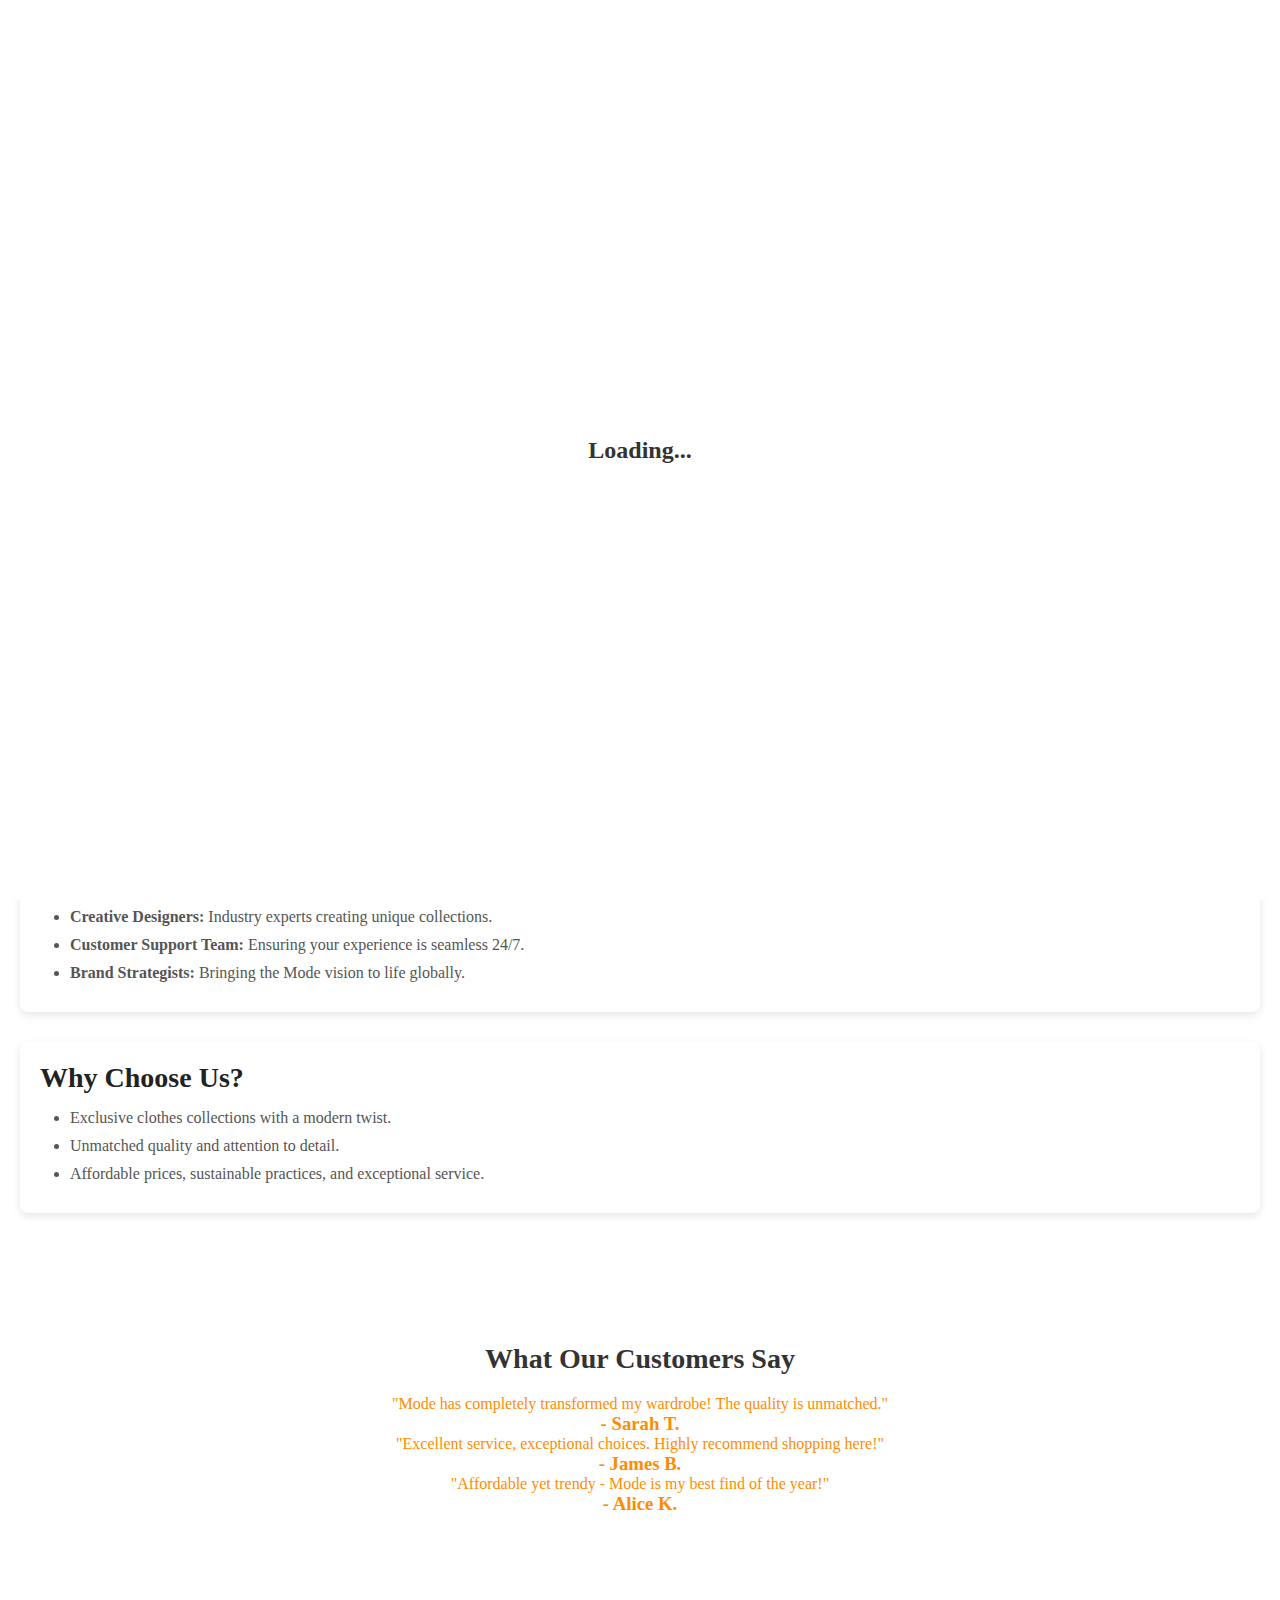
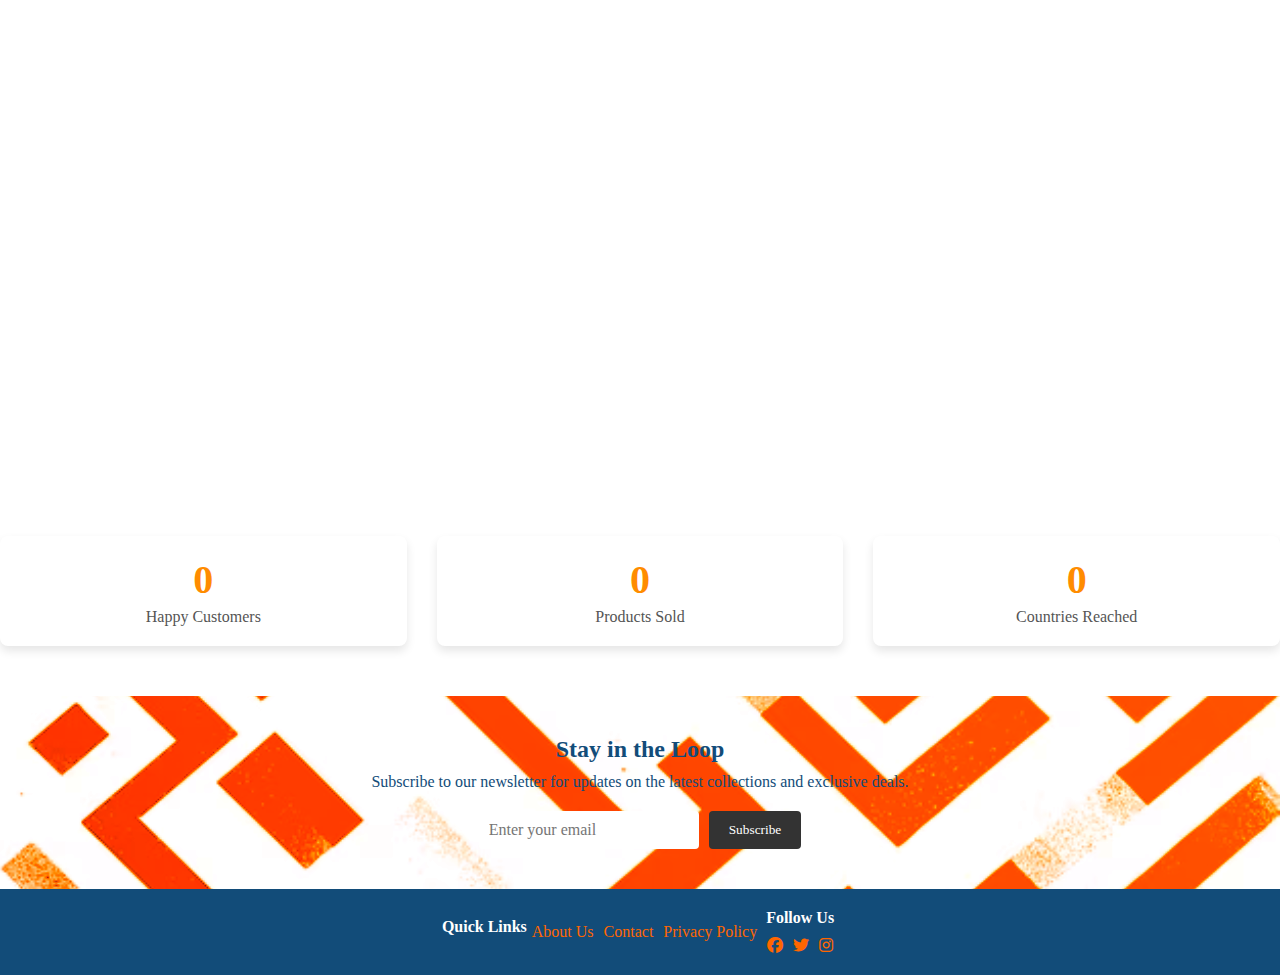
<file: html/about.html>
<!DOCTYPE html>
<html lang="en">

<head>
    <meta charset="UTF-8">
    <meta name="viewport" content="width=device-width, initial-scale=1.0">
    <meta name="description"
        content="Mode - Dedicated to delivering trendy fashion, sustainability, and customer-centric experiences. Discover our mission, vision, and journey.">
    <meta name="keywords" content="about Mode, company story, fashion goals, sustainability, customer satisfaction">
    <meta name="author" content="Mode">
    <title>About Us | Mode</title>

    <!-- Google Fonts -->
    <link href="https://fonts.googleapis.com/css2?family=Outfit:wght@300;400;600;700&display=swap" rel="stylesheet">

    <!-- Font Awesome -->
    <link rel="stylesheet" href="https://cdnjs.cloudflare.com/ajax/libs/font-awesome/6.6.0/css/all.min.css">
     <link rel="stylesheet" href="../css/style.css">
    <style>
      
      
        

        section.about-us {
            padding: 50px 20px;
           
        }

        section.about-us h1 {
            font-size: 36px;
            margin-bottom: 20px;
            color: #333;
            text-align: center;
        }

        section.about-us p.header-desc {
            color: #666;
            font-size: 1.2rem;
            text-align: center;
            margin-bottom: 30px;
        }

        section.about-us .content-section {
            margin: 30px 0;
            padding: 20px;
            background: white;
            border-radius: 8px;
            box-shadow: 0 3px 8px rgba(0, 0, 0, 0.1);
        }

        section.about-us .content-section h2 {
            font-size: 28px;
            color: #222;
            margin-bottom: 15px;
            text-align: left;
        }

        section.about-us .content-section p {
            font-size: 1rem;
            color: #555;
            margin-bottom: 15px;
            line-height: 1.6;
        }

        section.about-us .content-section ul {
            list-style-type: disc;
            margin: 10px 30px;
            text-align: left;
            color: #555;
        }

        section.about-us .content-section ul li {
            margin-bottom: 10px;
        }

        section.testimonials {
            padding: 50px;
            background: white;
            text-align: center;
            color: #ff8c00;
            margin-bottom: 2rem;
        }   
        

        section.testimonials h2 {
            font-size: 28px;
            margin-bottom: 20px;
            color: #333;
        }

       
        /* Timeline Section */
        .timeline {
            display: flex;
            flex-direction: column;
            gap: 40px;
            margin: 50px 0;
        }

        .timeline-item {
            background: #fff;
            border-left: 5px solid #ff8c00;
            padding: 15px 20px;
            border-radius: 8px;
            position: relative;
            margin-left: 40px;
            box-shadow: 0 2px 5px rgba(0, 0, 0, 0.1);
            transform: translateX(100px);
            opacity: 0;
            animation: slideInFromLeft 0.8s forwards;
        }

        .timeline-item:nth-child(even) {
            border-left-color: #1e90ff;
        }

        .timeline-item h3 {
            margin-bottom: 5px;
            font-size: 1.5rem;
        }

        .timeline-item p {
            color: #555;
            line-height: 1.6;
        }

        .timeline-item:before {
            content: "";
            position: absolute;
            left: -30px;
            top: 15px;
            width: 12px;
            height: 12px;
            background: #333;
            border-radius: 50%;
        }

        .counter-section {
            margin: 50px 0;
            display: grid;
            gap: 30px;
            grid-template-columns: repeat(auto-fit, minmax(150px, 1fr));
            text-align: center;
            animation: fadeIn 1.2s ease-in-out;
        }

        .counter {
            background: white;
            padding: 20px;
            border-radius: 8px;
            box-shadow: 0 5px 10px rgba(0, 0, 0, 0.1);
        }

        .counter h2 {
            font-size: 2.5rem;
            margin-bottom: 5px;
            color: #ff8c00;
        }

        .counter p {
            font-size: 1rem;
            color: #555;
        }

        /* Animations */
        @keyframes fadeIn {
            0% {
                opacity: 0;
            }

            100% {
                opacity: 1;
            }
        }

        @keyframes slideInFromLeft {
            0% {
                opacity: 0;
                transform: translateX(-100px);
            }

            100% {
                opacity: 1;
                transform: translateX(0);
            }
        }
    </style>
</head>

<body>
    <!-- Preloader -->
    <div id="preloader"
        style="position:fixed;top:0;left:0;width:100%;height:100%;background:#fff;display:flex;align-items:center;justify-content:center;z-index:1000;">
        <div style="font-size:24px;font-weight:bold;color:#333;">Loading...</div>
    </div>
<!-- 
    <header class="header">
        <div class="logo"><a href="index.html">Mode</a></div>
        <ul class="navbar">
            <li><a href="index.html">Home</a></li>
            <li><a href="shop.html">Shop</a></li>
            <li><a href="blog.html">Blog</a></li>
            <li><a class="active" href="about.html">About</a></li>
            <li><a href="contact.html">Contact</a></li>
        </ul>
        <div class="action-icons">
            <a href="cart.html"><i class="fa-solid fa-cart-shopping"></i></a>
            <button id="dark-mode-toggle"><i class="fa-solid fa-moon"></i></button>
        </div>
        +
    </header> -->
    <header id="header">
        <nav>

            <span class>
                <a href="index.html"> Mode</a>
            </span>
            <ul id="navbar">
                <li><a class="" href="index.html">home</a></li>
                <li><a class="" href="shop.html">shop</a></li>
                <li><a class="" href="blog.html">blog</a></li>
                <li><a class="active" href="about.html">about</a></li>
                <li><a class="" href="contact.html"> contact</a></li>
                <a href="cart.html" class="">
                    <i class="fa-solid fa-cart-shopping"></i></a>
                <a href="#" id="close"><i class="fa-solid fa-xmark"></i></a>

            </ul>
            <div id="mobile">
                <a href="cart.html">
                    <i class="fa-solid fa-cart-shopping"></i></a>
                <i id="bar" class="fa-solid fa-bars"></i>

            </div>

        </nav>



    </header>
    <main>
        <!-- About Us Section -->
        <section class="about-us">
            <h1>About Us</h1>
            <p class="header-desc">Welcome to Mode, where fashion, sustainability, and individuality intersect to create
                an exceptional shopping experience for you.</p>
            <div class="content-section">
                <h2>Our Story</h2>
                <p>Founded in 2015, Mode started with a simple idea: making trendy and high-quality fashion accessible
                    to all. Over the years, our dedication to excellence has gained us love and loyalty from
                    fashion-forward customers worldwide. Mode has grown from a humble online boutique to a trusted name
                    synonymous with elegance, inclusivity, and affordability.</p>
            </div>
            <div class="content-section">
                <h2>Our Mission</h2>
                <p>At Mode, we believe that fashion is a form of expression. Our mission is to empower every individual
                    to express themselves boldly and authentically through clothing that bridges comfort with timeless
                    designs.</p>
            </div>
            <div class="content-section">
                <h2>Our Vision</h2>
                <p>We envision a world where sustainable fashion is the norm, and all styles tell a unique story. Mode
                    is committed to leading this change through innovation, creativity, and customer-first practices.
                </p>
            </div>
            <div class="content-section">
                <h2>Meet Our Team</h2>
                <p>Behind Mode, there's a passionate and creative team of designers, strategists, and customer
                    experience experts dedicated to bringing you the finest in fashion:</p>
                <ul>
                    <li><b>Creative Designers:</b> Industry experts creating unique collections.</li>
                    <li><b>Customer Support Team:</b> Ensuring your experience is seamless 24/7.</li>
                    <li><b>Brand Strategists:</b> Bringing the Mode vision to life globally.</li>
                </ul>
            </div>
            <div class="content-section">
                <h2>Why Choose Us?</h2>
                <ul>
                    <li>Exclusive clothes collections with a modern twist.</li>
                    <li>Unmatched quality and attention to detail.</li>
                    <li>Affordable prices, sustainable practices, and exceptional service.</li>
                </ul>
            </div>
        </section>

        <!-- Testimonials -->
        <section class="testimonials">
            <h2>What Our Customers Say</h2>
            <div class="testimonial-carousel">
                <div class="testimonial">
                    <p>"Mode has completely transformed my wardrobe! The quality is unmatched."</p>
                    <h3>- Sarah T.</h3>
                </div>
                <div class="testimonial">
                    <p>"Excellent service, exceptional choices. Highly recommend shopping here!"</p>
                    <h3>- James B.</h3>
                </div>
                <div class="testimonial">
                    <p>"Affordable yet trendy - Mode is my best find of the year!"</p>
                    <h3>- Alice K.</h3>
                </div>
            </div>
        </section>

    </main>
    <section>
        <div class="timeline">
            <div class="timeline-item">
                <h3>2015</h3>
                <p>Mode was founded with the goal of making quality fashion affordable for everyone.</p>
            </div>

            <div class="timeline-item">
                <h3>2017</h3>
                <p>We launched our first eco-friendly collection, setting a new standard in sustainable clothing.</p>
            </div>

            <div class="timeline-item">
                <h3>2021</h3>
                <p>Recognized globally for our unique designs and commitment to customer satisfaction.</p>
            </div>

            <div class="timeline-item">
                <h3>2023</h3>
                <p>Expanded our operations to more than 50 countries, with over 10 million satisfied customers.</p>
            </div>
        </div>
    </section>

    <!-- Counters Section -->
    <section class="counter-section">
        <div class="counter">
            <h2 id="customerCount">0</h2>
            <p>Happy Customers</p>
        </div>
        <div class="counter">
            <h2 id="productsCount">0</h2>
            <p>Products Sold</p>
        </div>
        <div class="counter">
            <h2 id="countriesCount">0</h2>
            <p>Countries Reached</p>
        </div>
    </section>
    </main>



    <!-- Newsletter -->
    <section class="newsletter">
        <h3>Stay in the Loop</h3>
        <p>Subscribe to our newsletter for updates on the latest collections and exclusive deals.</p>
        <form>
            <input type="email" placeholder="Enter your email" required>
            <button type="submit">Subscribe</button>
        </form>
    </section>

    <!-- Footer -->
    <footer>
        <h4>Quick Links</h4>
        <div><a href="#">About Us</a><a href="#">Contact</a><a href="#">Privacy Policy</a></div>
        <div>
            <h4>Follow Us</h4><a href="#"><i class="fab fa-facebook"></i></a><a href="#"><i
                    class="fab fa-twitter"></i></a><a href="#"><i class="fab fa-instagram"></i></a>
        </div>
    </footer>

    <script>
        document.addEventListener('DOMContentLoaded', () => { const preloader = document.getElementById('preloader'); setTimeout(() => { preloader.style.display = 'none'; }, 1000); const darkModeToggle = document.getElementById('dark-mode-toggle'); darkModeToggle.addEventListener('click', () => { document.body.classList.toggle('dark-mode'); darkModeToggle.innerHTML = document.body.classList.contains('dark-mode') ? '<i class="fa-solid fa-sun"></i>' : '<i class="fa-solid fa-moon"></i>'; }); });
        

            /* Counter Animations */
            const counters = document.querySelectorAll("h2[id]");
            counters.forEach((counter) => {
                counter.innerText = "0";
                const updateCounter = () => {
                    const target = +counter.getAttribute("data-target");
                    const current = +counter.innerText;
                    const increment = target / 200;
                    if (current < target) {
                        counter.innerText = `${Math.ceil(current + increment)}`;
                        setTimeout(updateCounter, 10);
                    } else {
                        counter.innerText = target;
                    }
                };
                updateCounter();
            });
     
    </script>
</body>

</html>
</file>
<file: css/style.css>
@import url("https://fonts.googleapis.com/css2?family=Anton&family=EB+Garamond:ital,wght@0,400..800;1,400..800&family=Londrina+Sketch&family=Oswald:wght@200..700&family=Playfair:ital,opsz,wght@0,5..1200,300..900;1,5..1200,300..900&family=Teko:wght@300..700&display=swap");

* {
  margin: 0;
  padding: 0;
  box-sizing: border-box;
  font-family: "eb garamound";
}
body {
  width: 100vw;
 overflow-x: hidden   !important;
}
header {
  color: #fff;
  background: #124c79;
  position: sticky;
  top: 0;
  left: 0;
  z-index: 99;
}

nav {
  display: flex;
  justify-content: space-between;
  align-items: center;
  padding: 2rem;
  color: #Fff;

}

nav span a {
  text-transform: uppercase;
  font-family: "Londrina Sketch", sans-serif;
  font-weight: 900;
  font-style: normal;
  font-size: 1.2rem;
  text-decoration: none;
  color: #Fff;

}

nav ul {
  display: flex;
  flex-wrap: wrap;
  justify-content: space-evenly;
  align-items: center;
  list-style: none;
}

nav ul li {
  padding: 0 20px;
  position: relative;
}

nav ul li a {
  text-transform: capitalize;
  text-decoration: none;
  color: #Fff;
  font-size: 1.2rem;
  font-weight: bold;
  transition: all 1s ease;
}

nav a:hover,
nav a.active {
  color: #ff6600;

}

nav a.active::after,
nav a:hover::after {
  content: "";
  width: 30%;
  height: 2px;
  background: #ff6600;
  position: absolute;
  bottom: -4px;
  left: 20px;
}
#close {
  display: none;
}
#cart {
  color: #Fff;
}
#mobile {
  display: none;
}


#index-main {
  display: flex;
  flex-wrap: wrap;
  align-items: center;
  justify-content: space-around;
  background: #124c79;
  color: #Fff;
  min-height: 100vh;
}

#index-main.text-box {
  text-transform: capitalize;
  letter-spacing: 2px;
  font-size: 1.2rem;

  flex-shrink: 1;
}
#strong-text{
  position: absolute;
  font-size: 8rem;
right: 0;
top: 200px;
z-index: 1;
filter: drop-shadow(10px 20px #ff6600);

}

.text-box h1 {
  color: #ff6600;
  font-weight: bolder;
}

.text-box button {
  border: navajowhite;
  background: #ff6600;
  padding: 0.3rem 1rem;
  margin-top: 1rem;
  text-transform: uppercase;
  text-shadow: 12px 22px 3px #ff6600;
  transition: all 0.4s linear;
  color: #fff;
}
.text-box button:hover {
  background: #ff6600;
  text-shadow: 1px 2px 2px #000;
  color: #fff;
  scale: 1.2;
}

.img-box {
  max-width: 200px;
  align-self: baseline;
  margin: 0;
  z-index: 3;
}

.img-box img {
  width: 100%;
  padding: 0;
  min-height: 100%;
  filter: drop-shadow(20px 0px 40px #ff6600);
  animation: scaleImage 1s ease-in-out; 

}

#feature {
  background: #124c79;
  padding: 3rem 0;
}

.fe-box-flex {
  display: flex;
  justify-content: center;
  align-items: center;
  flex-wrap: wrap;
  width: 90vw;
  margin: auto;
}

.fe-box {
  width: 13%;
  
  box-shadow: 20px 20px 34px #00000028;
  display: flex;
  flex-shrink: 1;
  text-wrap: wrap;
  color: #ff6600;
  background: #fff;
  flex-direction: column;
  align-items: center;
  justify-content: space-between;
  border: 5px solid #ff6600;
  margin-top: 2rem;
  margin-left: 1rem;
  padding:0;
  transition: all 0.3s ease;
  border-radius: 20px;
  overflow: hidden;
}

.fe-box:hover {
  border: #000;
  box-shadow: 20px 20px 34px #ff6600;
  translate: 20px 20px;
  scale: 1.2;
}

.fe-box img {
  width: 100%;
  height:100%;
}

.fe-box p {
  padding: 0 2px;
  text-align: center;
  text-transform: capitalize;
  font-size: 1rem;
  font-weight: bolder;
  line-height: 1;
  top: 1;
  position: absolute;
  padding: 1rem;
  color: #000;
  font-weight: 700;
}

.product {
  padding-bottom: 4rem;
  background: transparent;
}

.product .p-header {
  text-align: center;
  margin-top: 10rem;
  line-height: 3rem;
  letter-spacing: 2px;
  font-size: 1.5rem;
  text-transform: capitalize;
  font-stretch: extra-expanded;
  color: #ff6600;
  font-weight: 700;

}

.product .p-con-flex {
  display: flex;
  flex-wrap: wrap;
  justify-content: center;
  align-items: center;
}

.product .p-con {
  width: 20%;
height: 300px!important;
  border-radius: 20px;
  margin: 1rem;
  border: 1px solid #00000028;
  box-shadow: 20px 20px 34px #00000026;
  padding: 0.5rem;
  display: flex;
  flex-direction: column;
  align-items: center;
  cursor: pointer;
  color: #124c79;
  background: #0000000a;
  position: relative;
}

.product .p-con:hover {
  border: #000;
  box-shadow: 20px 20px 34px #00000096;
}
.p-con-enlarge{
  min-width: 50vw;
  color: #fff;
  transition: all 0.5s linear;
 margin: 1rem 16rem !important;

} 

.p-con-img {
  width: 100%;
  z-index: -1 ;
  background: #00000067;
  display: flex;
  justify-content: center;
  border-radius: 20px;


}

.p-con-img img {
  width: 100%;
  height: 100%;
  opacity: 70%;
}

.p-con .text {
  text-transform: capitalize;
  position: absolute;
  margin: 2rem;
  
  bottom: 0;
}

.text i {
  color: #ff6600;
}

.p-con .cart-price {
  display: flex;
  justify-content: space-between;
}

.cart-price button {
  border: none;
  border-radius: 20px;
}

.cart-price button:hover {
  background: #124c79;
}

.cart-price p {
  padding: 20px 0;
}

.cart-price i {
  color: #ff6600;
  border: none;

  cursor: pointer;
  padding: 10px;
}

#banner {
  background: url(../img/banner/b2.jpg);
  background-size: contain;
  display: flex;
  align-items: center;
  flex-direction: column;
  justify-content: center;
  color: #fff;
  height: 200px;
  font-size: 1.2rem;
  text-transform: capitalize;
  font-family: teko;
}

#banner span {
  color: #ff6600;
}

#banner button {
  border: none;
  padding: 0.2rem;
  margin-top: 1rem;
  text-transform: capitalize;
  font-size: 1.2rem;
  color: #ff6600;
  transition: all 0.3s linear;
}

#banner button:hover {
  background: #ff6600;
  color: #000;
  box-shadow: 1px 2px 4px #000;
  transform: rotate(10deg);
}

#banners-s {
  display: flex;
  flex-wrap: wrap;
  justify-content: center;
  align-items: center;
  width: 100vw;
}

.banner-box {
  margin: auto;
  max-width: 80%;
  background: url(../img/banner/b17.jpg);
  background-position: center;
  background-size: cover;

  color: #000;
  text-transform: capitalize;

  display: flex;
  flex-direction: column;
  align-items: flex-start;
  justify-content: center;
  padding: 3rem;
  padding-right: 10rem;
  background-blend-mode: difference;
  font-weight: 900;
}

.banner-box2 {
  background: url(../img/banner/b10.jpg);
  max-width: 80%;
  background-position: center;
  background-size: cover;
  color: #000;
  text-transform: capitalize;
  display: flex;
  flex-direction: column;
  align-items: flex-start;
  justify-content: center;
  padding: 3rem;
  padding-right: 10rem;
  background-blend-mode: difference;
  font-weight: 900;
}

.banner-box h4,
.banner-box2 h4 {
  color: #ffffff5e;
  font-weight: 300;
}

.banner-box h2,
.banner-box2 h2 {
  color: #fff;
  font-weight: 800;
}

.banner-box h2,
.banner-box2 h2 {
  color: #fff;
  font-weight: 800;
}

.banner-box button,
.banner-box2 button {
  background: transparent;
  border: 1px solid rgba(108, 104, 104, 0.258);
  padding: 0.2rem 0.5rem;
  font-size: 1.5rem;
  transition: all 0.3s linear;
}

.banner-box button:hover,
.banner-box2 button:hover {
  background: #fff;
  color: #ff6600;
  border: 1px solid transparent;
  box-shadow: 20px 30px 40px #0000006d;
  padding: 0.2rem 0.5rem;
  font-size: 1.5rem;
  scale: 1.2;
}

#banners-stwo {
  display: flex;
  justify-content: space-between;
  align-items: center;
  padding: 1rem;
  flex-wrap: wrap;
  margin-top: 2rem;
  margin-bottom: 2rem;
  max-width: 100vw;
}

#banners-stwo .banner-box {
  background: url(../img/banner/b7.jpg);
  background-size: cover;
  background-position: center;
  background-repeat: no-repeat;
  max-width: 30%;
}

#banners-stwo .banner-box h3 {
  color: darkred;
  font-weight: 900;
  text-shadow: 2px 3px 4px #000;
}

#banners-stwo .banner-box h2 {
  text-transform: uppercase;
}

#banners-stwo .banner-box:nth-child(2) {
  background: url(../img/banner/b4.jpg);
  background-size: cover;
  background-position: center;
}

#banners-stwo .banner-box:nth-child(3) {
  background: url(../img/banner/b18.jpg);
  background-size: cover;
  background-position: center;
}

section.newsletter {
  padding: 40px;
  color: #124c79;
  text-align: center;
  background: url(../img/banner/b1.avif), #ff6600; /* Combine image and color */
  background-blend-mode: hard-light; /* Blend them together */
  background-size: cover; /* Ensures the image covers the whole section */
  background-position: center; /* Centers the background image */
}


section.newsletter h3 {
  font-size: 24px;
  margin-bottom: 10px;
}

section.newsletter p {
  font-size: 1rem;
  margin-bottom: 20px;
}

section.newsletter form {
  display: flex;
  justify-content: center;
  gap: 10px;
}

section.newsletter input {
  padding: 10px;
  font-size: 1rem;
  border: none;
  border-radius: 4px;
}

section.newsletter button {
  padding: 10px 20px;
  background: #333;
  color: #fff;
  border: none;
  cursor: pointer;
  border-radius: 4px;
}

section.newsletter button:hover {
  background: #222;
}

footer {
  padding: 20px;
  background: #124c79;
  color: #fff !important;
  text-align: center;
  display: flex;
  align-items: center;
  justify-content: center;
}

footer h4 {
  color: #fff;
  margin-bottom: 10px;
}

footer a {
  color: #ff6600;
  text-decoration: none;
  margin: 0 5px;
}

footer a:hover {
  color: #fff;
}
.f-col .download-store{
width:400px;
display:flex;
justify-content: center;
align-items: center;
background: #000;


}
.payments-box{
  max-width:400px;
  display:flex;
  justify-content: center;
  
  }
.download-store img{
  width:50%
}
.payments-box img{
  width:25%;
  border:2px solid #ff6600;
}






















#shop-main {
  background: url(../img/banner/b2.avif);
  width: 100%;
   height:40vh !important;
   display: flex;
  align-items: center;
  justify-content: center;
flex-direction: column;
color:#124c79;
font-weight: 900;
text-transform: uppercase;
font-size: 1.5rem;
text-shadow: 1px 2px 3px #000;
}     
             

#pagination{
  text-align: center;
}
#pagination a {
  text-decoration: none;
  background: darkgreen;
  padding: 15px 20px;
  border-radius: 4px;
  color: #fff;
  font-weight: 600;
}


#bigdetails{
  display: flex;
  justify-content: center;
  align-items: center;
  background: #000;
  
}
#bigdetails .details{
  min-width: 50%;
}
.details{
  background: #124c79;
  color: #fff;
  padding: 2rem;
  line-height: 30px;
  font-size: 1.3rem;
  word-spacing: 1rem;
  max-height: 100%;
}
.details select{
  width: 80px;
  margin: 2rem 0;
  outline: none;
  background: #000;
  color: #fff;
  width: 100px;
  padding: 0.5rem;
  border-radius: 10px;
  border: 2px solid #fff;
}
.details input{
  width: 40px;
  background: #000
  ;
  color: #FFf;
  border: 2px solid #fff;
  text-align: center;
  margin-bottom: 1rem;

} 
.details button {
  background: #000;
  color: #fff;
  width: 100px;
  padding: 0.5rem;
  border-radius: 10px;
  outline: none;
  border: 2px solid #fff;
}
  .details span{
    display: block;
  }

#bigdetails .big-img{
  min-width: 50%;
  height: 100%;
  display: flex;

  flex-direction:row;
  background:blue;

}
#bigdetails #main-img-src{
width: 80%;
}
#bigdetails .small-img-con{
width:20%;
  display:flex;
  flex-direction: column;background: #000;

}


.small-img-con  .small-img-src{
  min-width: 25% ;
  height: 100%;
  
}

.small-img-src:hover{
  border: 2px solid #000;
}

.small-img-show{
  display: none !important;
  max-width: 90%;
}




 /* Tab Navigation */
 .tab-container {
  display: flex;
  justify-content: center;
  margin: 20px 0;
}
.tab-btn {
  padding: 10px 20px;
  margin: 0 10px;
  border: none;
  background-color: #f0f0f0;
  cursor: pointer;
  font-size: 18px;
  font-weight: bold;
  border-radius: 5px;
  transition: all 0.3s ease;
}
.tab-btn:hover, .tab-btn.active {
  background-color: #333;
  color: white;
}

/* Product Section */
.product-section {
  display: none; /* Initially hidden */
}
.product-section.active {
  display: block; /* Show the active section */
}









/* about  */
#about-main{
display: flex;
align-items: center;
justify-content: space-evenly;
width: 100vw;


}
#about-main section{
  background: #124c79;
  width: 30%;
  height: auto;

}
#about-main{

}
#about-main{

}

.image-stack {
  position: relative;
  width: 300px; /* Set your desired width */
  height: 200px; /* Set your desired height */
  overflow: hidden;
}

.image {
  position: absolute;
  width: 100%;
  height: 100%;
  opacity: 0;
  transition: opacity 0.5s ease;
}

.image.active {
  opacity: 1;
}
</file>
